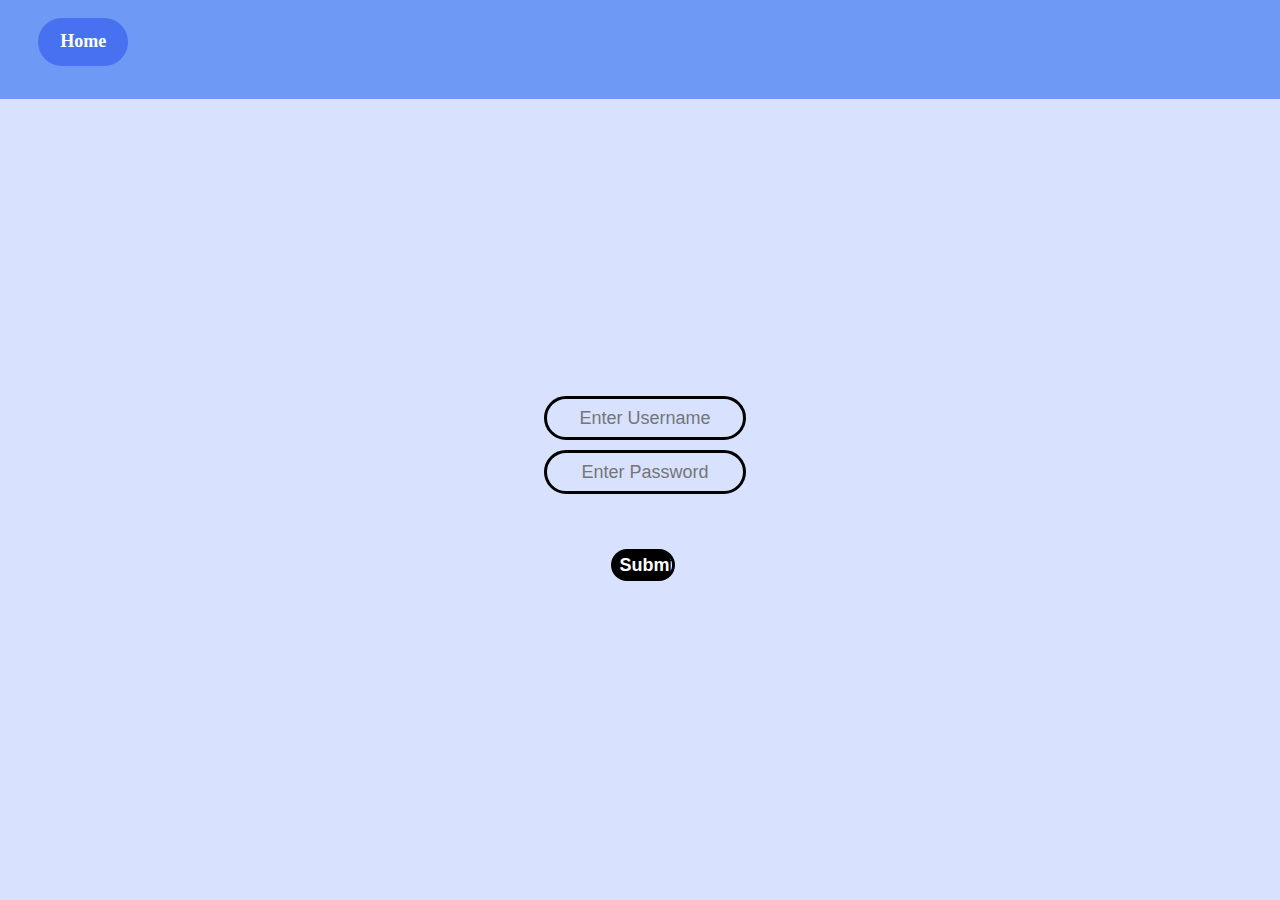
<file: index.html>
<!DOCTYPE html>
<html>
<head>
    <link rel="icon" href="/home.png">
    <link rel="stylesheet" href="/style.css">
    <title>Home</title>
    <script src="/script.js"></script>
</head>
    <body>
        <div class="rect_one"></div>
        <a href="/index.html">
            <div class="div_one">
                Home
            </div>
        </a>
        <form>
            <input type="text" placeholder="Enter Username" class="username" name="username">
            <input type="password" placeholder="Enter Password" class="password" name="password">
            <input type="button" value="Submit" onclick="display(form)" class="submit">
        </form>
        <p id="text_one" name="text_one" class="text_one"></p>
    </body>
</html>
</file>
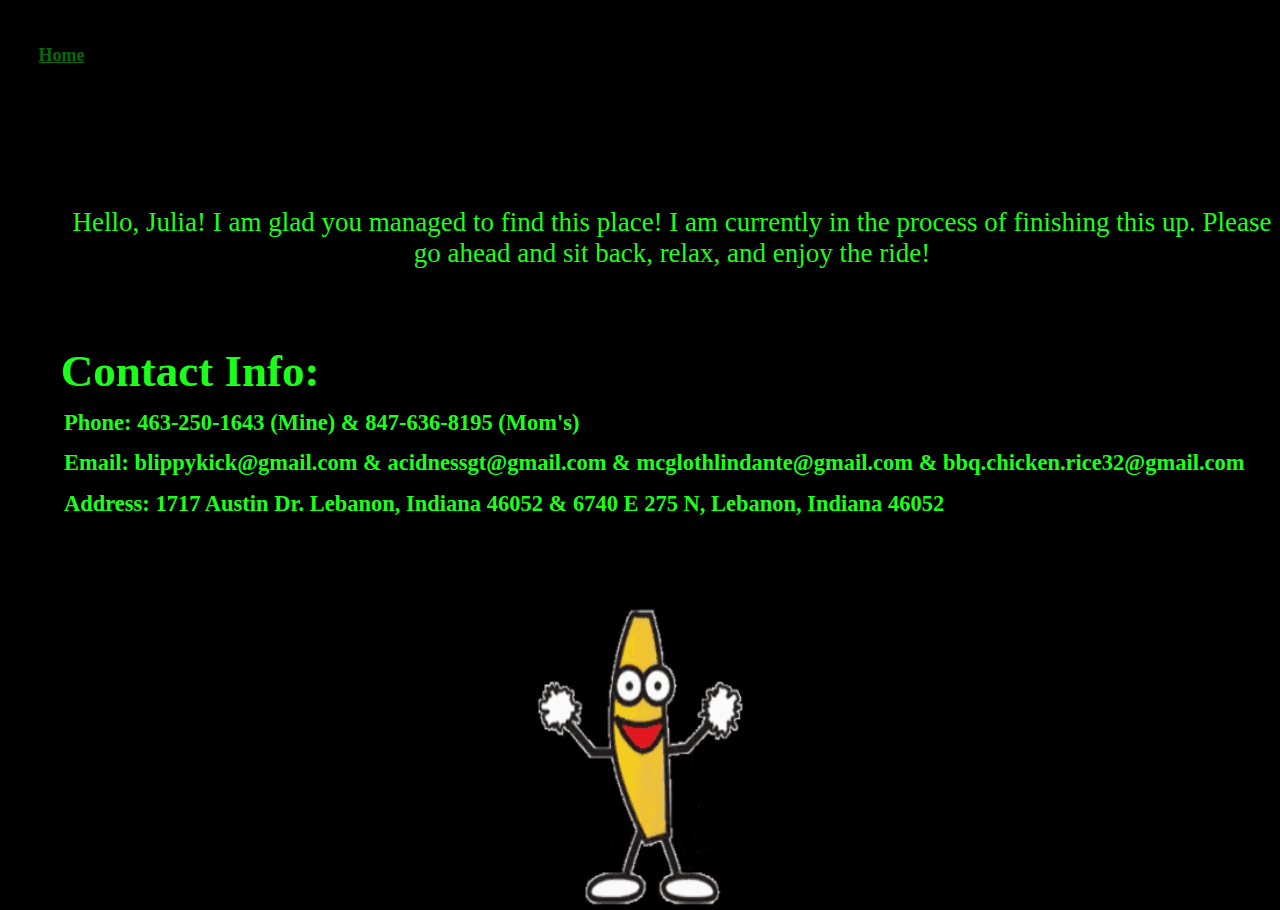
<file: index2.html>
<!DOCTYPE html>
<html>
<head>
    <link rel="icon" href="/home.png">
    <link rel="stylesheet" href="/style3.css">
    <title>Unlocked!</title>
</head>
    <body>
        <a href="/index.html">
            <div class="div_one">Home</div>
        </a>
        <p class="text_one">Hello, Julia! I am glad you managed to find this place! I am currently in the process of finishing this up. Please go ahead and sit back, relax, and enjoy the ride!</p>
        <h1 class="text_two">Contact Info:</h1>
        <p class="text_three">Phone: 463-250-1643 (Mine)   &    847-636-8195 (Mom's)</p>
        <p class="text_four">Email: blippykick@gmail.com   &   acidnessgt@gmail.com   &   mcglothlindante@gmail.com    &    bbq.chicken.rice32@gmail.com</p>
        <p class="text_five">Address: 1717 Austin Dr. Lebanon, Indiana 46052     &      6740 E 275 N, Lebanon, Indiana 46052</p>
        <img class="img_one" src="/peanut_peanut_butter_jelly_time.gif">
    </body>
</html>
</file>
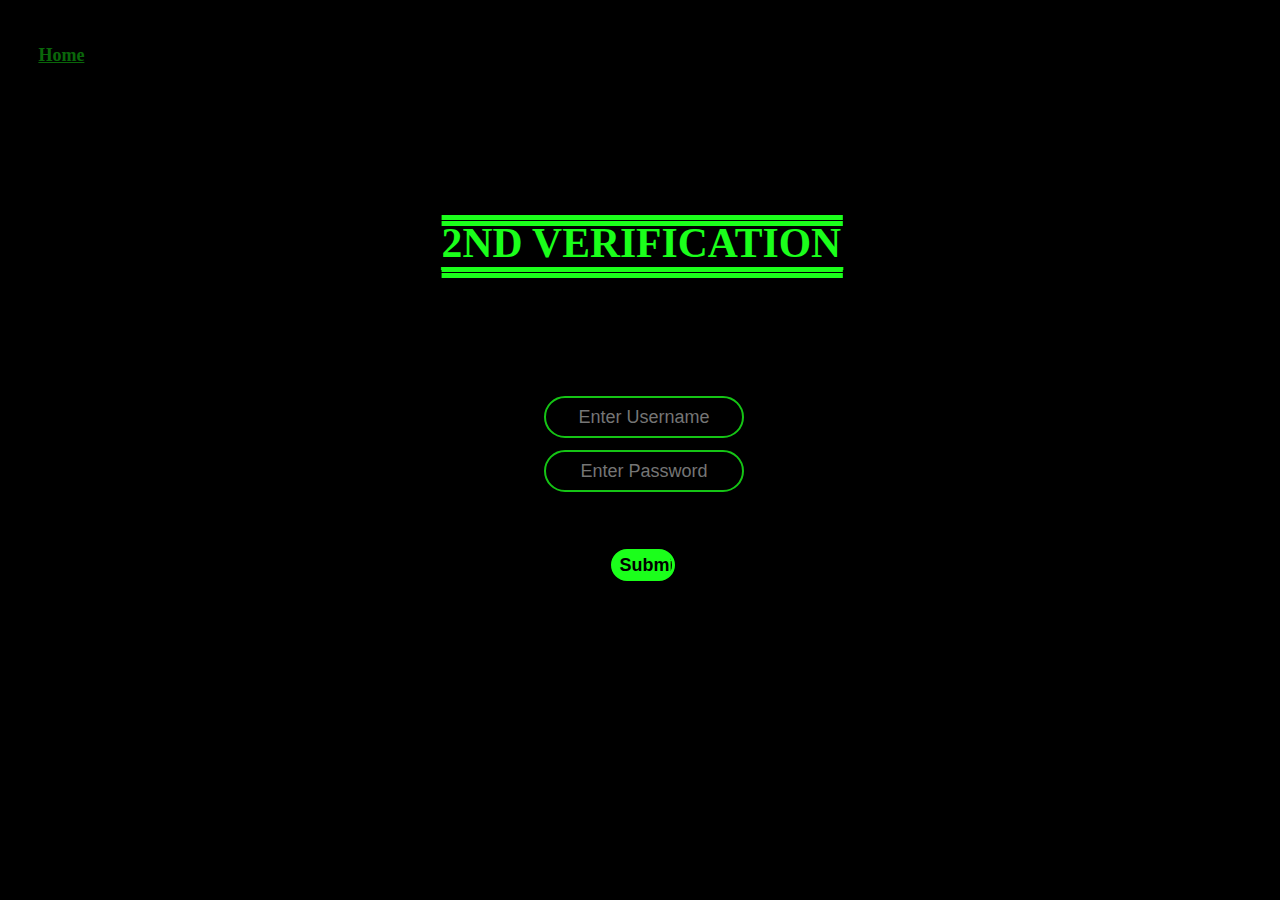
<file: index3.html>
<!DOCTYPE html>
<html>
<head>
    <link rel="icon" href="/interrogation.png">
    <link rel="stylesheet" href="/style2.css">
    <script src="/script2.js"></script>
    <title>2nd Verification</title>
</head>
    <body>
        <a href="/index.html">
            <div class="div_one">Home</div>
        </a>
        <div class="div_two">
            <div class="div_three">___________________</div>
            <div class="div_four">2ND VERIFICATION</div>
            <form>
                <input type="text" placeholder="Enter Username" class="username" name="username">
                <input type="password" placeholder="Enter Password" class="password" name="password">
                <input type="button" value="Submit" onclick="display(form)" class="submit">
            </form>
            <p id="text_one" name="text_one" class="text_one"></p>
        </div>
    </body>
</html>
</file>
<file: style.css>
body {
    color: black;
    background-color: #d8e2ff;
}
.rect_one {
    background-color: rgb(40, 106, 239);
    width: 100vw;
    height: 11vh;
    position: absolute;
    top: 0vh;
    left: 0vw;
    opacity: 60%;
}
.div_one {
    color: white;
    background-color: #4771f0;
    width: 5vw;
    height: 2.5vh;
    position: absolute;
    font-size: 2vh;
    top: 2vh;
    left: 3vw;
    font-weight: bold;
    cursor: pointer;
    text-align:center;
    padding: 1vw;
    border-radius: 25px;
    opacity: 100%;
}
.div_one:hover {
    opacity: 80%;
}
form {
    color:black;
    background: transparent;
    font-size: 2vh;
}
form .username {
    position: absolute;
    font-size: 2vh;
    text-align: center;
    width: 15vw;
    height: 4vh;
    top: 44vh;
    left: 42.5vw;
    color: black;
    background: transparent;
    border: solid black;
    border-width: 0.2pw;
    border-radius: 55px;
    overflow: hidden;
}
form .password {
    position: absolute;
    font-size: 2vh;
    text-align: center;
    width: 15vw;
    height: 4vh;
    top: 50vh;
    left: 42.5vw;
    color: black;
    background: transparent;
    border: solid black;
    border-width: 0.2pw;
    border-radius: 55px;
    overflow: hidden;
}
form .submit {
    opacity: 100%;
    font-size: 2vh;
    font-weight: bold;
    position: absolute;
    text-align: center;
    width: 5vw;
    height: 3.56vh;
    top: 61vh;
    left: 47.7vw;
    color: white;
    background: black;
    border: solid black;
    border-radius: 55px;
    overflow: hidden;
}
form .submit:hover {
    cursor: pointer;
    opacity: 80%;
}
form .submit::placeholder {
    opacity: 100%;
    font-size: 2vh;
    font-weight: bold;
    position: relative;
    text-align: center;
    width: 5vw;
    height: 3.56vh;
    top: 61vh;
    left: 47.7vw;
    color: white;
    background: black;
    border: solid black;
    border-radius: 55px;
    overflow: hidden;
}
.text_one {
    position: absolute;
    font-size: 2vh;
    text-align: center;
    width: 15vw;
    height: 4vh;
    max-width: 15vw;
    max-height: 4vh;
    top: 54.5vh;
    left: 42.5vw;
    color: black;
    background: transparent;
    border-radius: 55px;
    overflow: hidden;
}
</file>
<file: style3.css>
html {
    cursor: wait;
    overflow-y: hidden;
    overflow-x: hidden;
}
body {
    color: #1bff1b;
    background-color: black;
}
.div_one {
    color: #1bff1b;
    position: absolute;
    font-size: 2vh;
    top: 5vh;
    left: 3vw;
    text-decoration: underline;
    font-weight: bold;
    cursor: pointer;
    opacity: 40%;
}
.div_one:hover {
    opacity: 20%;
}
.text_one {
    color: #1bff1b;
    font-size: 3vh;
    position: absolute;
    top: 20vh;
    left: 5vw;
    text-align: center;
}
.img_one {
    position: relative;
    width:20vw;
    height:35vh;
    top: 65.2vh;
    left: 40vw;
}
.text_two {
    color: #1bff1b;
    font-weight: bold;
    font-size: 5vh;
    position: absolute;
    top: 35vh;
    left: 4.75vw;
}
.text_three {
    color: #1bff1b;
    font-weight: bold;
    font-size: 2.5vh;
    position: absolute;
    top: 43vh;
    left: 5vw;
    cursor: default;
}
.text_four {
    color: #1bff1b;
    font-weight: bold;
    font-size: 2.5vh;
    position: absolute;
    top: 47.5vh;
    left: 5vw;
    cursor: default;
}
.text_five {
    color: #1bff1b;
    font-weight: bold;
    font-size: 2.5vh;
    position: absolute;
    top: 52vh;
    left: 5vw;
    cursor: default;
}
</file>
<file: style2.css>
body {
    color: #1bff1b;
    background-color: black;
    font-size: 2vh;
}
.div_one {
    color: #1bff1b;
    position: absolute;
    top: 5vh;
    left: 3vw;
    font-size: 2vh;
    text-decoration: underline;
    font-weight: bold;
    cursor: pointer;
    opacity: 40%;
}
.div_one:hover {
    opacity: 20%;
}
form {
    color:#1bff1b;
    background: transparent;
    font-size: 2vh;
}
form .username {
    position: absolute;
    font-size: 2vh;
    text-align: center;
    width: 15vw;
    height: 4vh;
    top: 44vh;
    left: 42.5vw;
    color: #1bff1b;
    background: transparent;
    border: solid #1bff1bc4;
    border-width: 0.2vw;
    border-radius: 55px;
    overflow: hidden;
    max-width: 15vw;
    max-height: 4vh;
}
form .password {
    position: absolute;
    font-size: 2vh;
    text-align: center;
    width: 15vw;
    height: 4vh;
    top: 50vh;
    left: 42.5vw;
    color: #1bff1b;
    background: transparent;
    border: solid #1bff1bc4;
    border-width: 0.2vw;
    border-radius: 55px;
    overflow: hidden;
    max-width: 15vw;
    max-height: 4vh;
}
form .submit {
    opacity: 100%;
    font-size: 2vh;
    font-weight: bold;
    position: absolute;
    text-align: center;
    width: 5vw;
    height: 3.56vh;
    top: 61vh;
    left: 47.7vw;
    color: black;
    background: #1bff1b;
    border: solid #1bff1b;
    border-radius: 55px;
    overflow: hidden;
}
form .submit:hover {
    cursor: pointer;
    opacity: 80%;
}
form .submit::placeholder {
    opacity: 100%;
    font-size: 2vh;
    font-weight: bold;
    position: relative;
    text-align: center;
    width: 5vw;
    height: 3.56vh;
    top: 61vh;
    left: 47.7vw;
    color: black;
    background: #1bff1b;
    border: solid #1bff1b;
    border-width: px;
    border-radius: 55px;
    overflow: hidden;
}
.text_one {
    position: absolute;
    text-align: center;
    font-size: 2vh;
    width: 15vw;
    height: 4vh;
    top: 54.5vh;
    left: 42.5vw;
    color: #1bff1b;
    background: transparent;
    border-radius: 55px;
    overflow: hidden;
}
.div_three {
    font-weight: bold;
    font-size: 3.3vw;
    top: 25vh;
    left: 34.5vw;
    text-decoration: underline;
    text-decoration-thickness: 0.5vh;
    text-decoration-line: overline underline;
    text-decoration-style: double;
    position: absolute;
    cursor: default;
}
.div_four {
    font-weight: bold;
    font-size: 3.25vw;
    top: 24.3vh;
    left: 34.5vw;
    position: absolute;
    cursor: default;
}
</file>
